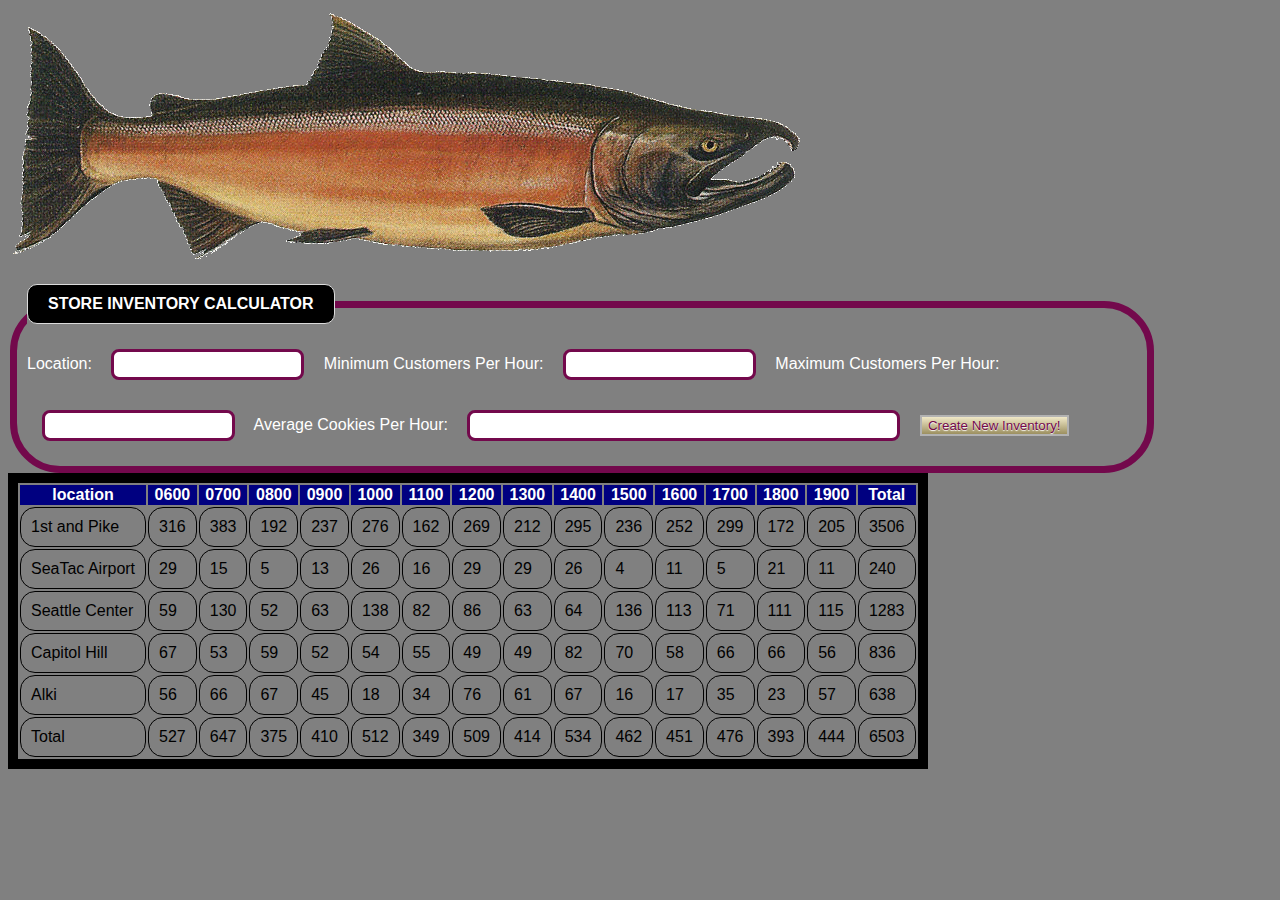
<file: sales.html>
<!Doctype html>
<html>
  <head>
    <meta charset='utf-8'>
    <link rel='stylesheet' href='style.css'>
    <title>Pat's Salmon Cookies </title>
  </head>

    <body>
      <img src = "salmon.png" alt="salmon">

      <form id="inventory">
        <fieldset>
          <legend>Store Inventory Calculator</legend>

          <label for="name">Location: </label>
          <input name="name" type="text" />

          <label for="minCust">Minimum Customers Per Hour: </label>
          <input name="minCust" type="text" />

          <label for="maxCust">Maximum Customers Per Hour: </label>
          <input name="maxCust" type="text" />

          <label for="avgCook">Average Cookies Per Hour: </label>
          <input name="avgCook" type="text" size="50" />

          <button type="submit">Create New Inventory!</button>

        </fieldset>
      </form>


    <table id='salmon'></table>

    <script src='app.js'></script>


      </body>
    </html>
</file>
<file: style.css>
body {
  font-family: Arial, sans-serif;
  background-color: gray
}

h1, h2 {
  font-size: 1.1em;
  color: #73094c;
}

ul {
  list-style-type: none;
}

li {
  display: inline;
}

img {
  vertical-align: middle;
  padding: 5px;
  margin-bottom: 20px;
}

input {
  border: 3px solid #73094c;
  border-radius: 8px;
  padding: 5px 5px 5px 5px;
  margin: 15px;
  /*display: block;*/
}

label {
  color: white;
  /*display: block;*/
}

fieldset {
  max-width: 1110px;
  border: 7px solid #73094c;
  border-radius: 50px;
  padding: 10px;
  text-align: justify-all;
}

legend {
  background-color: black;
  border: 1px solid #dcdcdc;
  border-radius: 10px;
  color: white;
  padding: 10px 20px;
  text-align: left;
  text-transform: uppercase;
  font-weight: bold;
}

button {
        color: #73094c;
        text-shadow: 0px 1px 1px #ffffff;
        border: 2px solid #b2b2b2;
        background-color: #73094c;
        background: -webkit-gradient(linear, left top, left bottom, from(#F0E8C7), to(#9C9060));
        background: -moz-linear-gradient(top, #F0E8C7, #9C9060);
        background: -o-linear-gradient(top, #F0E8C7, #9C9060);
        background: -ms-linear-gradient(top, #F0E8C7, #9C9060);
}

button:hover {
        color: #73094c;
        border: 2px solid #a4a4a4;
        background-color: #73094c;
        background: -webkit-gradient(linear, left top, left bottom, from(#F0E8C7), to(#9C9000));
        background: -moz-linear-gradient(top, #F0E8C7, #9C9000);
        background: -o-linear-gradient(top, #F0E8C7, #9C9000);
        background: -ms-linear-gradient(top, #F0E8C7, #9C9000);
}

table {
	border: 10px solid black;
}

td {
	padding: 10px;
	border-radius: 15px;
  border: 1px solid black;
}

th {
	background-color: navy;
	color: white;
}
</file>
